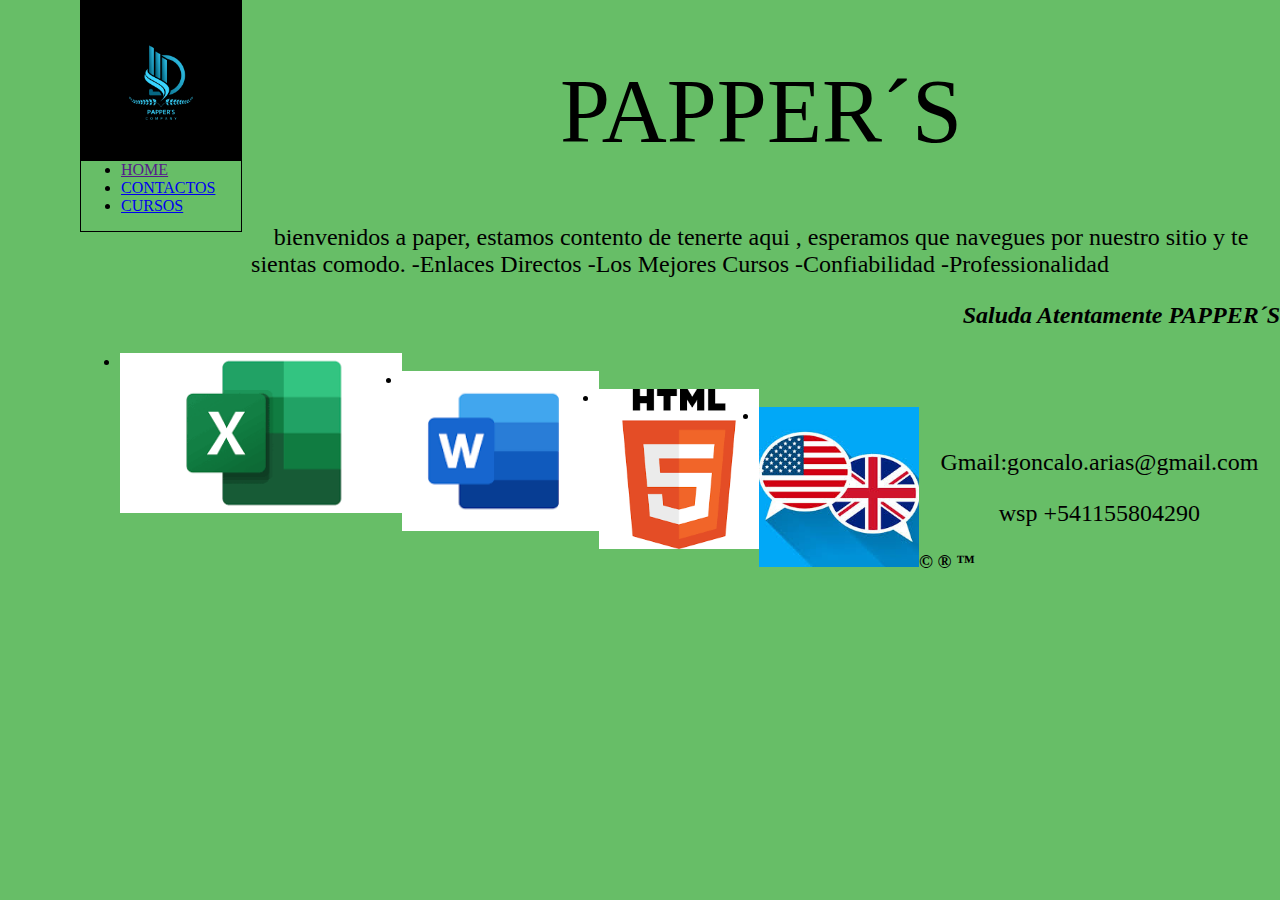
<file: index.html>
<!DOCTYPE html>
<html lang="en">
<head>
    <meta charset="UTF-8">
    <meta name="viewport" content="width=device-width, initial-scale=1.0">
    <link rel="stylesheet" href="estilos.css">
    <link rel="shortcurt icon" href="./PAPPER´S.png"  type="img/css"> 
    <title>PAPPER´S</title>

</head>
<body>

<header>

<div class="ENCABEZADO">
    


        <nav>
    <img src="./PAPPER´S.png" alt="">
    </nav>
</div>


    <Div class="HOME">

    <nav>
        <ul>
            <li><a href="">HOME</a></li>
            <li><a href="./contacto.html">CONTACTOS</a></li>
            <li><a href="./cursos.html">CURSOS</a></li>
        </ul>
    </nav>
</div>
</header>

<div class="BIENVENIDA">

<h1>PAPPER´S</h1>
<P>bienvenidos a paper, estamos contento de tenerte aqui , esperamos que navegues
    por nuestro sitio y te sientas comodo.
    -Enlaces Directos
    -Los Mejores Cursos
    -Confiabilidad
    -Professionalidad

    <cite><h2><em>Saluda Atentamente PAPPER´S</em></h2></cite>
</P>


</div>







<div class="CONTENIDO">
<section>
    <nav>
        <ul>
            <li><a href=""><img src="./EXCEL.png" alt=""></a></li>
            <li><a href=""><img src="./WORD.png" alt=""></a></li>
            <li><a href=""><img src="./HTML.png" alt=""></a></li>
            <li><a href=""><img src="./INGLES.jpeg" alt=""></a></li>
        </ul>
    </nav>
</section>


<footer></footer>
<p>Gmail:goncalo.arias@gmail.com</p>
<p>wsp +541155804290</p>
<h3> &copy; &reg; &#8482 </h3>

    
</body>
</html>
</file>
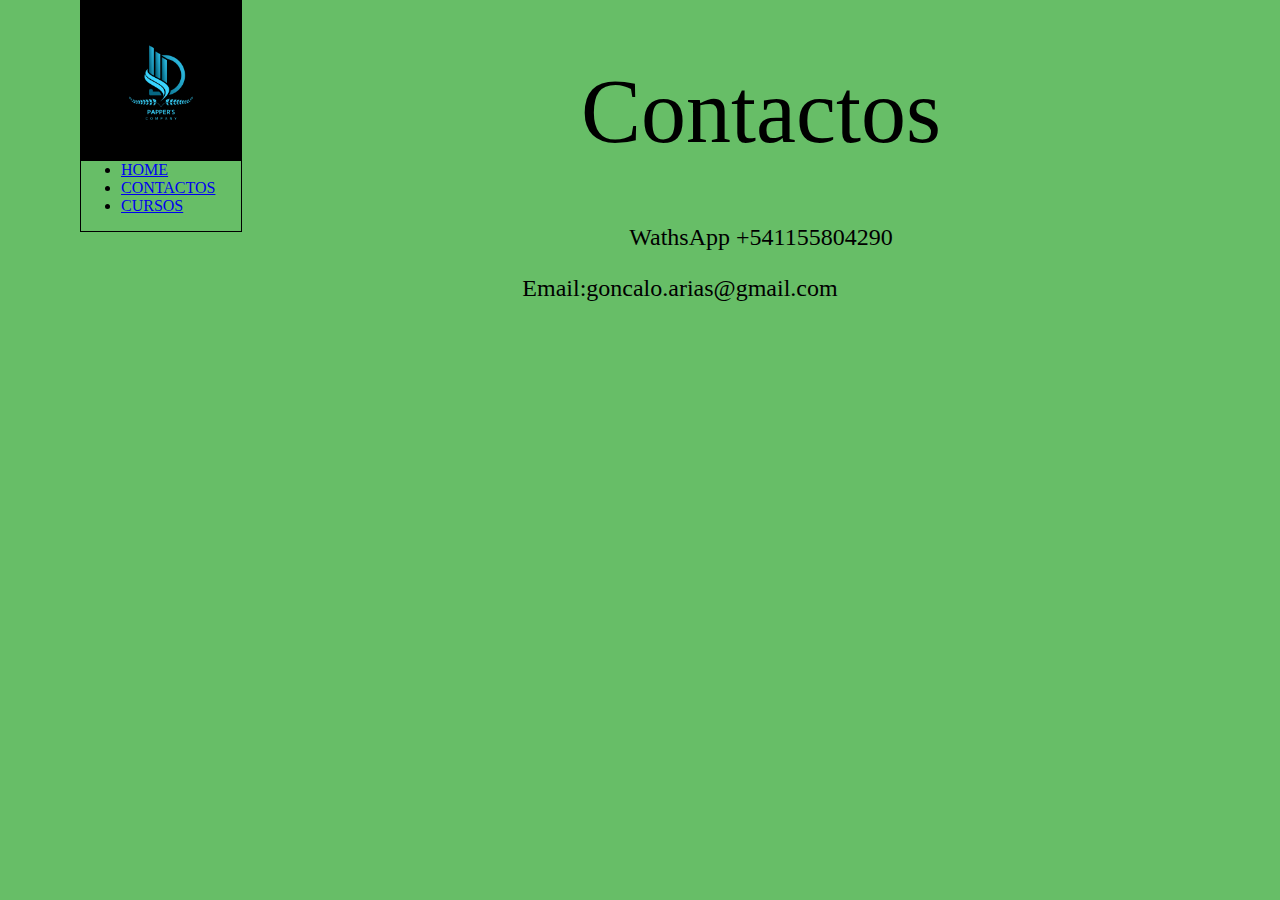
<file: contacto.html>
<!DOCTYPE html>
<html lang="es">
<head>
    <meta charset="UTF-8">
    <meta name="viewport" content="width=device-width, initial-scale=1.0">
 <link rel="stylesheet" href="estilos.css">
    <link rel="shortcurt icon" href="./PAPPER´S.png"  type="img/css">
    <title>PAPPER'S</title>
</head>
<header>
    <div class="ENCABEZADO">
    


        <nav>
    <img src="./PAPPER´S.png" alt="">
    </nav>
</div>

    <Div class="HOME">

        <nav>
            <ul>
                <li><a href="./index.html">HOME</a></li>
                <li><a href="./contacto.html">CONTACTOS</a></li>
                <li><a href="./cursos.html">CURSOS</a></li>
            </ul>
        </nav>
    </div>
</header>
<body>
    <nav>
    <h1>Contactos</h1>
<p>WathsApp  +541155804290</p>
<p>Email:goncalo.arias@gmail.com</p>
</nav>

</body>
</html>
</file>
<file: estilos.css>
body{margin: 0;
padding: 0%;
width: 1200px;
background: #67be67;
float:right;}

header{margin: 0;
padding:0;
float:inline-start;
border: 1px solid;}

nav img{height: 10em;} 

p{font-size:x-large;
    text-align: center;
}

h1{font-size: 90px;
    font-weight: 300;
    text-align: center;
color: #000000;}

h2{text-align: right;}

img{width: max-content;
display: flex;
box-sizing: content-box;
float:inline-start;}
</file>
